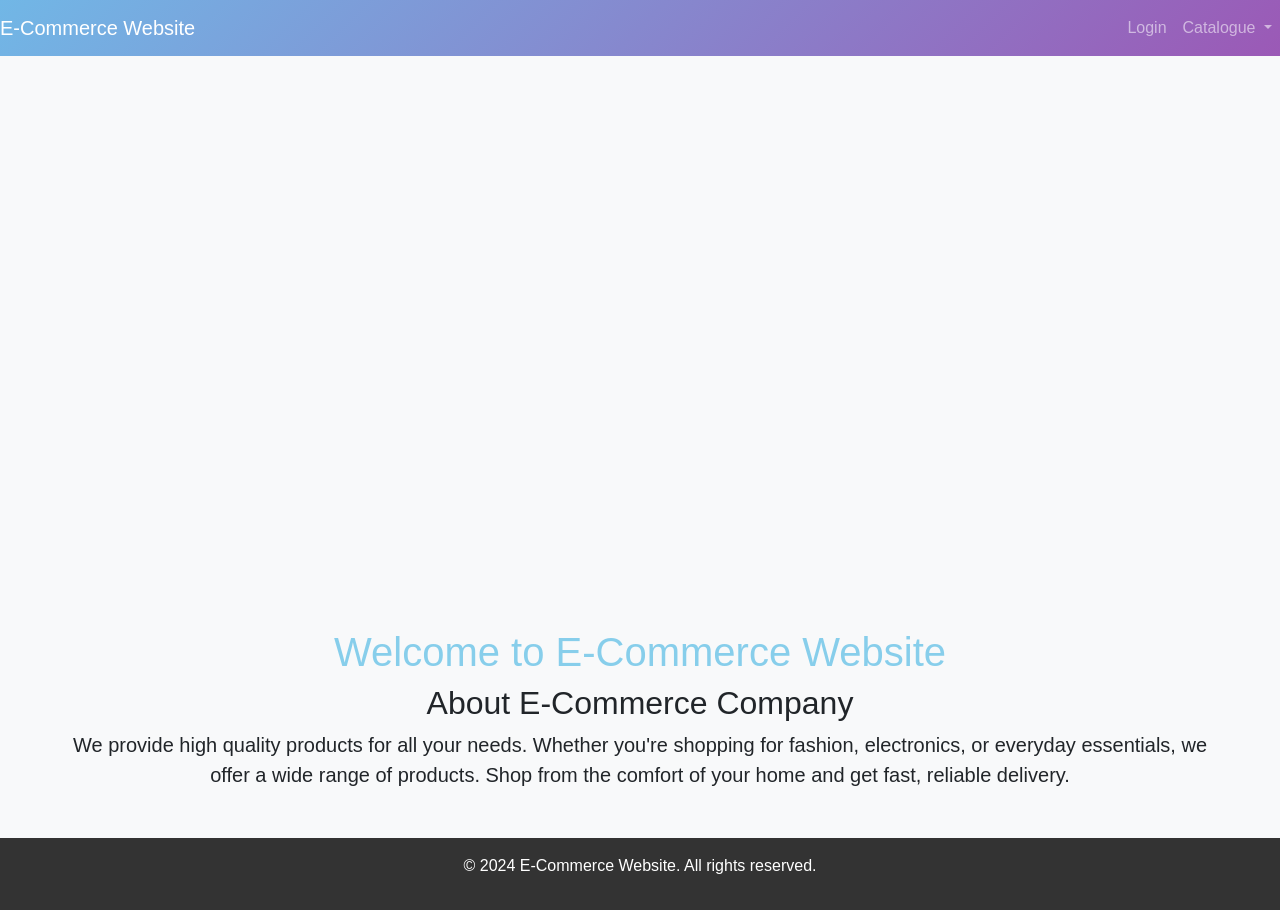
<file: index.html>
<!DOCTYPE html>
<html lang="en">
<head>
    <meta charset="UTF-8">
    <meta name="viewport" content="width=device-width, initial-scale=1.0">
    <title>E-Commerce Website</title>
    
    <!-- Bootstrap CSS from CDN -->
    <link href="https://cdn.jsdelivr.net/npm/bootstrap@5.3.0-alpha1/dist/css/bootstrap.min.css" rel="stylesheet">
    <link rel="stylesheet" href="https://cdnjs.cloudflare.com/ajax/libs/font-awesome/6.0.0-beta3/css/all.min.css">
    <link rel="stylesheet" href="public/style.css"> <!-- Link to external CSS file -->
</head>
<body class="d-flex flex-column min-vh-100">

    <!-- Header Section with Navbar -->
    <header>
        <nav class="navbar navbar-expand-lg navbar-dark">
            <a class="navbar-brand" href="#">E-Commerce Website</a>
            <button class="navbar-toggler" type="button" data-bs-toggle="collapse" data-bs-target="#navbarNav" aria-controls="navbarNav" aria-expanded="false" aria-label="Toggle navigation">
                <span class="navbar-toggler-icon"></span>
            </button>
            <div class="collapse navbar-collapse justify-content-end" id="navbarNav">
                <ul class="navbar-nav">
                    <li class="nav-item">
                        <a class="nav-link" href="#">Login</a>
                    </li>
                    <li class="nav-item dropdown">
                        <a class="nav-link dropdown-toggle" href="#" id="navbarDropdown" role="button" data-bs-toggle="dropdown" aria-expanded="false">
                            Catalogue
                        </a>
                        <ul class="dropdown-menu" aria-labelledby="navbarDropdown">
                            <li><a class="dropdown-item" href="https://www.amazon.in/s?k=men+formal+shirt+cotton&crid=3K2ZHZRHJ6D2L&sprefix=men+formal+shirt+cotton%2Caps%2C191&ref=nb_sb_noss_1" target="_blank">Men</a></li>
                            <li><a class="dropdown-item" href="https://www.amazon.in/s?k=women&crid=38JW51XKUB8KO&sprefix=women%2Caps%2C205&ref=nb_sb_noss_2" target="_blank">Women</a></li>
                            <li><a class="dropdown-item" href="https://www.amazon.in/s?k=kids+clothes&crid=AYHR37NWCEU1&sprefix=kids+cloth%2Caps%2C213&ref=nb_sb_ss_ts-doa-p_3_10" target="_blank">Kids</a></li>
                        </ul>
                    </li>
                </ul>
            </div>
        </nav>
    </header>

    <!-- Hero Section -->
    <section class="hero">
    </section>

    <!-- Main Content Section -->
    <main class="container content">
        <div class="row">
            <div class="col-md-12 text-center">
                <h1 class="highlight">Welcome to E-Commerce Website</h1>
                <h2>About E-Commerce Company</h2>
                <p class="lead">We provide high quality products for all your needs. Whether you're shopping for fashion, electronics, or everyday essentials, we offer a wide range of products. Shop from the comfort of your home and get fast, reliable delivery.</p>
            </div>
        </div>
    </main>

    <!-- Footer Section -->
    <footer class="footer mt-auto">
        <p>&copy; 2024 E-Commerce Website. All rights reserved.</p>
    </footer>

    <!-- Bootstrap JS from CDN -->
    <script src="https://cdn.jsdelivr.net/npm/bootstrap@5.3.0-alpha1/dist/js/bootstrap.bundle.min.js"></script>
</body>
</html>
</file>
<file: public/style.css>
/* General Styles */
body {
    font-family: 'Roboto', sans-serif;
    background-color: #f8f9fa;
    margin: 0;
    padding: 0;
}

/* Navbar Styles */
.navbar {
    background: linear-gradient(135deg, #71b7e6, #9b59b6);
}

/* Hero Section Styles */
.hero {
    background: url('https://zeve.au/sitecentre/uploads/2022/04/how-to-get-started-with-an-ecommerce-store.jpg') no-repeat center center;
    background-size: cover;
    height: 60vh;
    display: flex;
    justify-content: center;
    align-items: center;
    color: white;
    text-shadow: 2px 2px 4px rgba(0, 0, 0, 0.5);
}

.hero h1 {
    font-size: 3rem;
    animation: fadeInDown 1s ease-in-out;
}

@keyframes fadeInDown {
    from {
        opacity: 0;
        transform: translateY(-20px);
    }
    to {
        opacity: 1;
        transform: translateY(0);
    }
}

/* Highlight Class */
.highlight {
    color: skyblue;
}

/* Content Section Styles */
.content {
    padding: 2rem 0;
}

/* Footer Styles */
.footer {
    background: #333;
    color: white;
    padding: 1rem 0;
    text-align: center;
}
</file>
